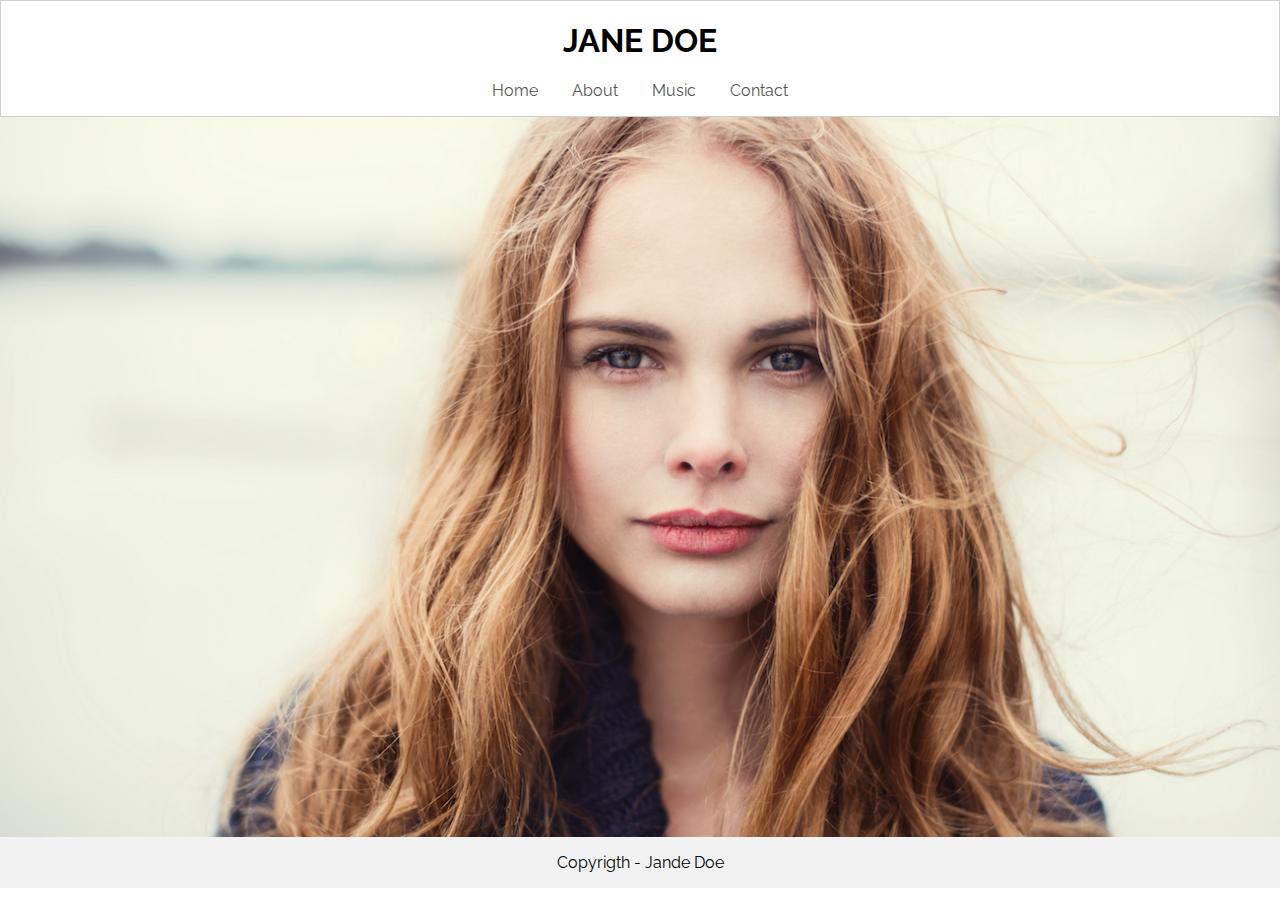
<file: index.html>
<!DOCTYPE html>
<html lang="en">
<head>
    <meta charset="UTF-8">
    <meta http-equiv="X-UA-Compatible" content="IE=edge">
    <meta name="viewport" content="width=device-width, initial-scale=1.0">
    <link rel="preconnect" href="https://fonts.gstatic.com">
    <link rel="stylesheet" href="https://fonts.googleapis.com/css2?family=Raleway:wght@400;700&display=swap
    ">
    <link rel="stylesheet" href="css/style.css">
    <title>Jane Doe</title>
</head>
<body>
    <header>
        <h1>Jane Doe</h1>
        <nav>
            <ul class="anchor-block">
            <li><a href="index.html">Home</a></li>
            <li><a href="about.html">About</a></li>
            <li><a href="music.html">Music</a></li>
            <li><a href="contact.html">Contact</a></li>
            </ul>
        </nav>
    </header>
    <main>
        <section id="banner"> </section>
    </main>
    <footer>
        <p>Copyrigth - Jande Doe</p>
        
    </footer>
</body>
</html>
</file>
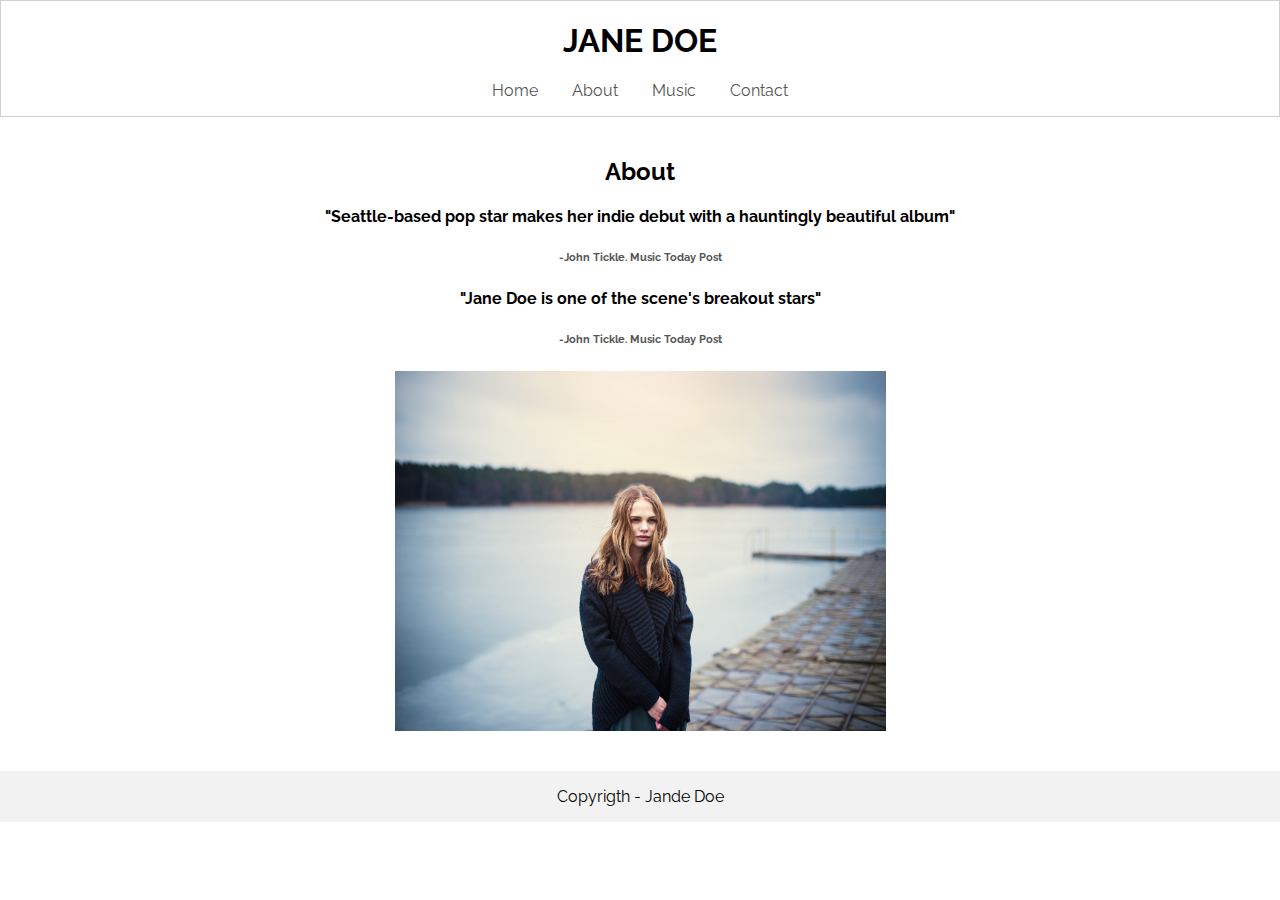
<file: about.html>
<!DOCTYPE html>
<html lang="en">
<head>
    <meta charset="UTF-8">
    <meta http-equiv="X-UA-Compatible" content="IE=edge">
    <meta name="viewport" content="width=device-width, initial-scale=1.0">
    <link rel="preconnect" href="https://fonts.gstatic.com">
    <link rel="stylesheet" href="https://fonts.googleapis.com/css2?family=Raleway:wght@400;700&display=swap
    ">
    <link rel="stylesheet" href="css/style.css">
    <title>Jane Doe</title>
</head>
<body>
    <header>
        <h1>Jane Doe</h1>
        <nav>
            <ul class="anchor-block">
            <li><a href="index.html">Home</a></li>
            <li><a href="about.html">About</a></li>
            <li><a href="music.html">Music</a></li>
            <li><a href="contact.html">Contact</a></li>
            </ul>
        </nav>
    </header>
    <main id="about">
    <section>
        <h2>About</h2>
        <h4>
            "Seattle-based pop star makes her indie debut with a hauntingly beautiful album"
        </h4>
        <h6>
            -John Tickle. Music Today Post
        </h6>
        <h4>
            "Jane Doe is one of the scene's breakout stars"
        </h4>
        <h6>
            -John Tickle. Music Today Post
        </h6>
    </section>
    <section id="bannerabout"> 
        
    </section>
    </main>    
        
    
    <footer>
        <p>Copyrigth - Jande Doe</p>
        
    </footer>
</body>
</html>
</file>
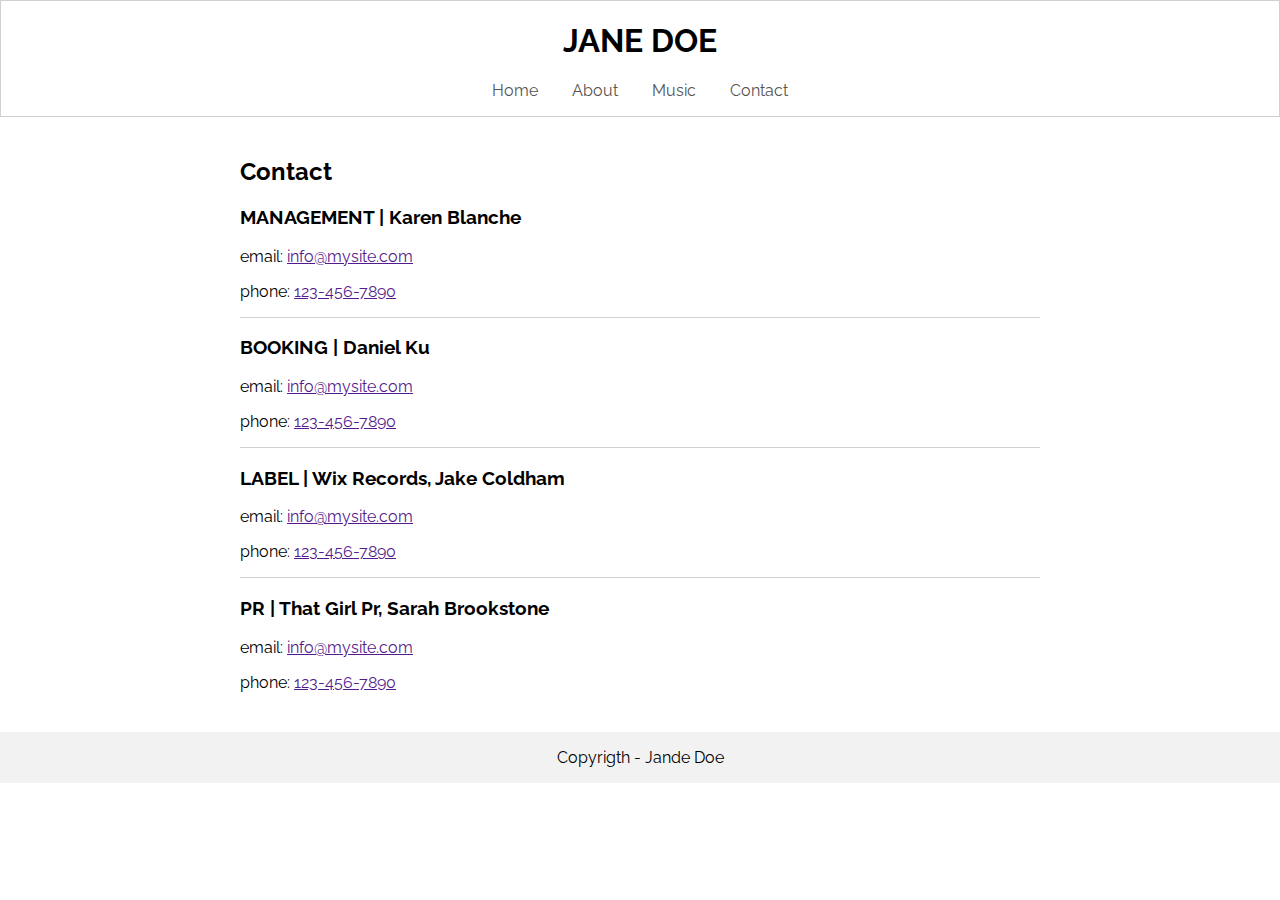
<file: contact.html>
<!DOCTYPE html>
<html lang="en">
<head>
    <meta charset="UTF-8">
    <meta http-equiv="X-UA-Compatible" content="IE=edge">
    <meta name="viewport" content="width=device-width, initial-scale=1.0">
    <link rel="preconnect" href="https://fonts.gstatic.com">
    <link rel="stylesheet" href="https://fonts.googleapis.com/css2?family=Raleway:wght@400;700&display=swap
    ">
    <link rel="stylesheet" href="css/style.css">
    <title>Jane Doe</title>
</head>
<body>
    <header>
        <h1>Jane Doe</h1>
        <nav>
            <ul class="anchor-block">
            <li><a href="index.html">Home</a></li>
            <li><a href="about.html">About</a></li>
            <li><a href="music.html">Music</a></li>
            <li><a href="contact.html">Contact</a></li>
            </ul>
        </nav>
    </header>
    <main id= "contact">
        <h2 >Contact</h2>
        <section>
            <article class="item">
                <h3><span> management</span> | Karen Blanche</h3>
                <p>email: <a href="">info@mysite.com</a></p>
                <p>phone: <a href="">123-456-7890</a></p>
                
            </article>
            <article class="item">
                <h3><span> booking</span> | Daniel Ku</h3>
                <p>email: <a href="">info@mysite.com</a></p>
                <p>phone: <a href="">123-456-7890</a></p>
            </article>
            <article class="item">
                <h3><span> label</span> | Wix Records, Jake Coldham</h3>
                <p>email: <a href="">info@mysite.com</a></p>
                <p>phone: <a href="">123-456-7890</a></p>
            </article>
            <article>
                <h3><span> pr</span> | That Girl Pr, Sarah Brookstone</h3>
                <p>email: <a href="">info@mysite.com</a></p>
                <p>phone: <a href="">123-456-7890</a></p>
            </article>
        </section>
        
    </main>
    <footer>
        <p>Copyrigth - Jande Doe</p>
        
    </footer>
</body>
</html>
</file>
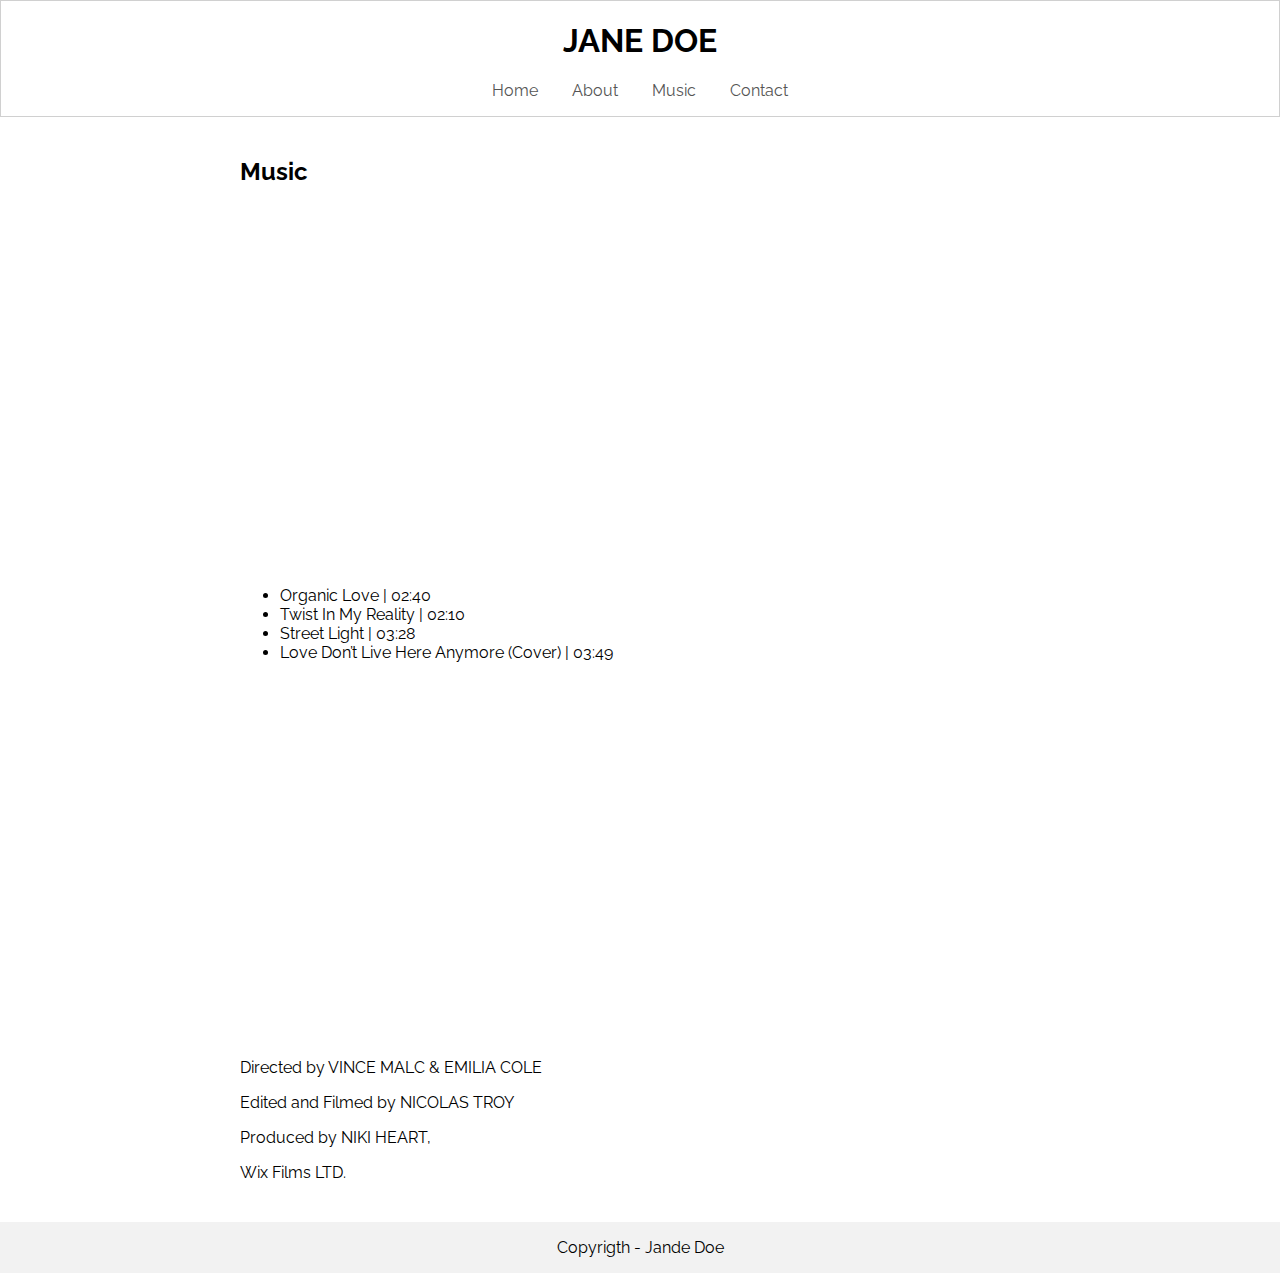
<file: music.html>
<!DOCTYPE html>
<html lang="en">
<head>
    <meta charset="UTF-8">
    <meta http-equiv="X-UA-Compatible" content="IE=edge">
    <meta name="viewport" content="width=device-width, initial-scale=1.0">
    <link rel="preconnect" href="https://fonts.gstatic.com">
    <link rel="stylesheet" href="https://fonts.googleapis.com/css2?family=Raleway:wght@400;700&display=swap
    ">
    <link rel="stylesheet" href="css/style.css">
    <title>Jane Doe</title>
</head>
<body>
    <header>
        <h1>Jane Doe</h1>
        <nav>
            <ul class="anchor-block">
            <li><a href="index.html">Home</a></li>
            <li><a href="about.html">About</a></li>
            <li><a href="music.html">Music</a></li>
            <li><a href="contact.html">Contact</a></li>
            </ul>
        </nav>
    </header>
    <main id="music">
        <h2>Music</h2>
        <iframe width="560" height="315" src="https://www.youtube.com/embed/KstbkZwnTv0" title="YouTube video player" frameborder="0" allow="accelerometer; autoplay; clipboard-write; encrypted-media; gyroscope; picture-in-picture" allowfullscreen>
        </iframe>
        <ul>
            <li>Organic Love | 02:40</li>
            <li>Twist In My Reality | 02:10</li>
            <li>Street Light | 03:28</li>
            <li>Love Don’t Live Here Anymore (Cover) | 03:49</li>
        </ul>

        <iframe width="560" height="315" src="https://www.youtube.com/embed/OpQFFLBMEPI" title="YouTube video player" frameborder="0" allow="accelerometer; autoplay; clipboard-write; encrypted-media; gyroscope; picture-in-picture" allowfullscreen>
        </iframe>
        <p>Directed by VINCE MALC & EMILIA COLE</p>
        <p>Edited and Filmed by NICOLAS TROY</p>
        <p>Produced by NIKI HEART,</p>
        <p>Wix Films LTD.</p>

    </main>
    <footer>
        <p>Copyrigth - Jande Doe</p>
        
    </footer>
</body>
</html>
</file>
<file: css/style.css>
* {
    box-sizing: border-box;
}

body {
    font-family: "Raleway", sans-serif;
    margin: 0;
}

header {
    text-align: center;
    border: solid 1px #d0d0d0;
}

header h1{
    text-transform: uppercase;
}

ul.anchor-block{
    padding: 0;
    list-style: none;
}

ul.anchor-block li {
    display: inline-block;
    padding: 0 15px;
}

ul.anchor-block li a {
    color: #555;
    text-decoration: none;
}

#banner {
    background-image: url("../img/jane.jpg");
    background-repeat: no-repeat;
    background-size: cover;
    height: 80vh;
    background-position: center;
}

footer {
    text-align: center;
    background-color: #f2f2f2;
    padding: 16px 0;
}

footer p {
    margin: 0;
}

#music{
    max-width: 800px;
    width: 100%;
    margin: 40px auto;
}
iframe{
    height: 360px;
    width: 640px;
}

@media (max-width: 768px) {
    #music{
        padding: 0 20px;
    }
    iframe{
        width: 100%;
    }
    #contact{
        padding: 0 20px;
    }
    #about{
        padding: 0 20px;
    }

}

#about {
    max-width: 800px;
    width: 100%;
    margin: 40px auto;
    text-align: center;
}
#about h6{
    color: #555;
}

#bannerabout {
    background-image: url("../img/jane2.jpg");
    background-repeat: no-repeat;
    background-position: center;
    background-size: contain;
    height: 40vh;
    
    /* min-width: 20vw;
    margin-bottom: 40px; */
    padding-top: 0;
}

@media(min-width: 40vw){
    #bannerabout{
        width: 100%;
    }
}

#contact{
    max-width: 800px;
    width: 100%;
    margin: 40px auto
}
#contact h3 span{
    text-transform: uppercase;
}

#contact .item{
    width: auto;
    border-bottom: solid 1px #d0d0d0;
    
    
}
</file>
